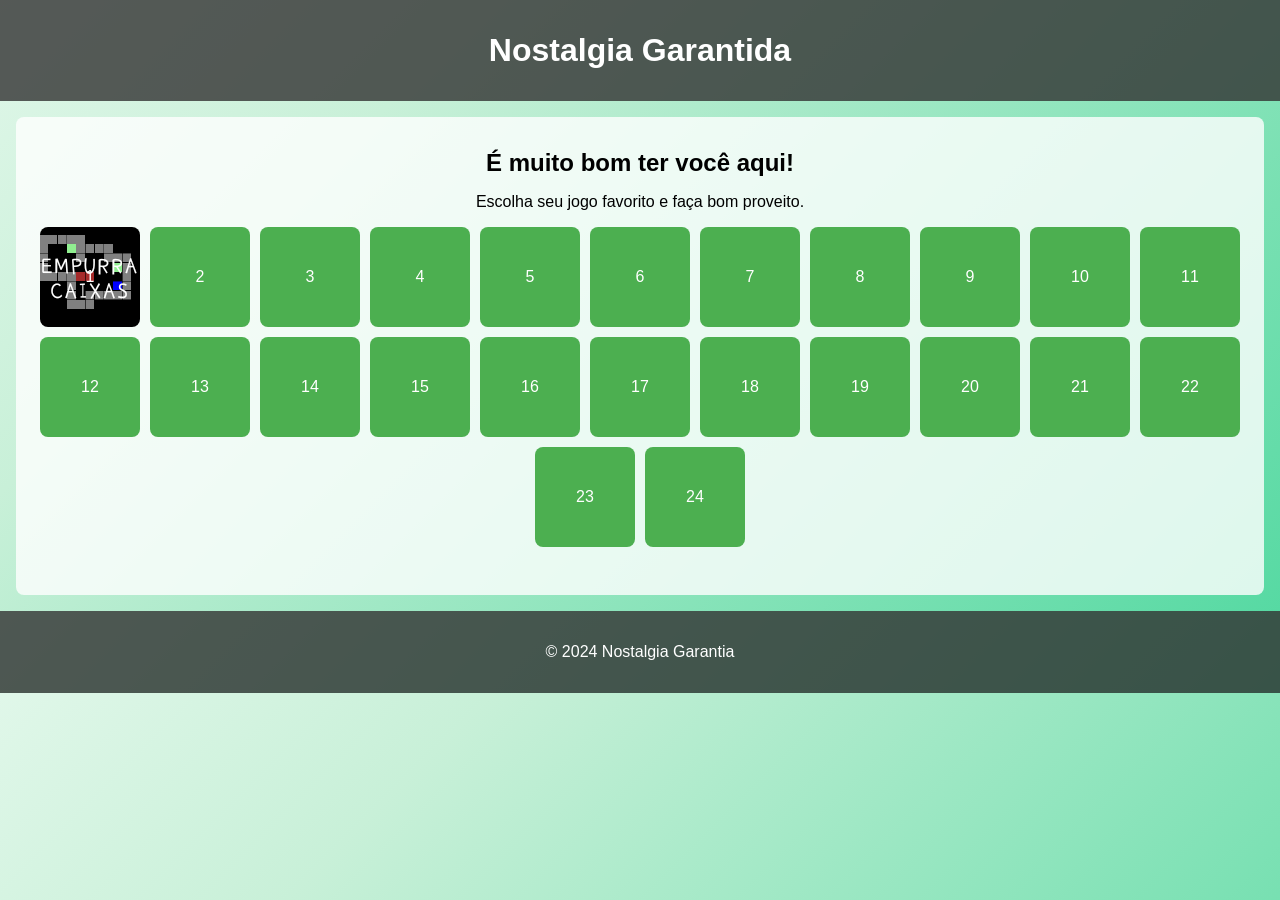
<file: index.html>
<!DOCTYPE html>
<html lang="pt-BR">
<head>
    <meta charset="UTF-8">
    <meta name="viewport" content="width=device-width, initial-scale=1.0, maximum-scale=1.0, user-scalable=no">
    <title>Nostalgia Garantida</title>
    <link rel="stylesheet" href="styles.css">
</head>
<body>
    <header>
        <h1>Nostalgia Garantida</h1>
    </header>
    <main>
        <section>
            <div id="saudacao">
                <center>
                  <h2>É muito bom ter você aqui!</h2>
                  <p>Escolha seu jogo favorito e faça bom proveito.</p>
                </center>
            </div>
            <div class="panelGames" id="panelGames">
                <div class="gamePreview game0">1</div>
                <div class="gamePreview">2</div>
                <div class="gamePreview">3</div>
                <div class="gamePreview">4</div>
                <div class="gamePreview">5</div>
                <div class="gamePreview">6</div>
                <div class="gamePreview">7</div>
                <div class="gamePreview">8</div>
                <div class="gamePreview">9</div>
                <div class="gamePreview">10</div>
                <div class="gamePreview">11</div>
                <div class="gamePreview">12</div>
                <div class="gamePreview">13</div>
                <div class="gamePreview">14</div>
                <div class="gamePreview">15</div>
                <div class="gamePreview">16</div>
                <div class="gamePreview">17</div>
                <div class="gamePreview">18</div>
                <div class="gamePreview">19</div>
                <div class="gamePreview">20</div>
                <div class="gamePreview">21</div>
                <div class="gamePreview">22</div>
                <div class="gamePreview">23</div>
                <div class="gamePreview">24</div>
            </div>
            <div class="gameArea" id="gameArea oculto">
            </div>
        </section>
    </main>
    <footer>
        <p>© 2024 Nostalgia Garantia</p>
    </footer>
    <script src="script.js"></script>
</body>
</html>
</file>
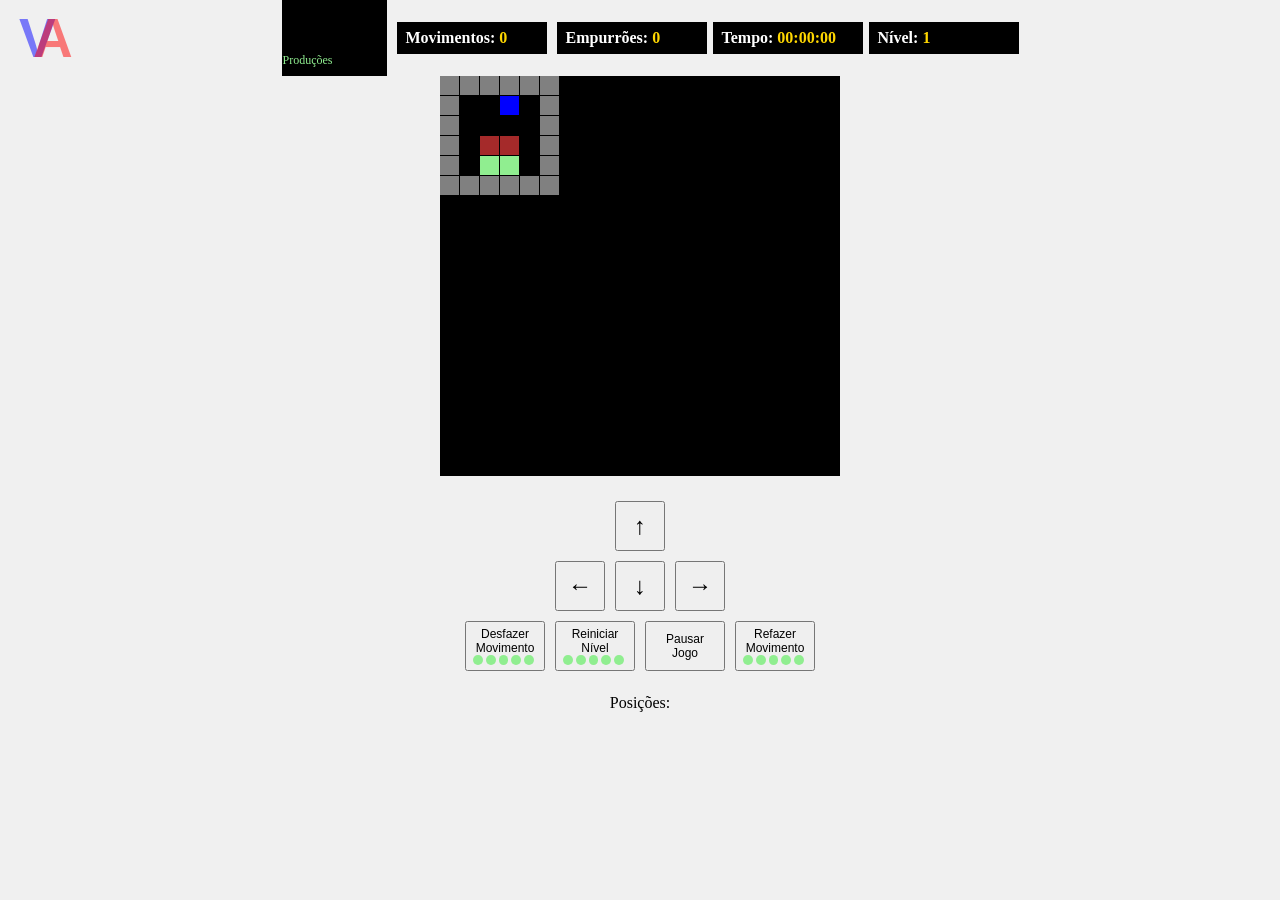
<file: gameEmpurraCaixas/index.html>
<!DOCTYPE html>
<html lang="pt-BR">
<head>
    <meta charset="UTF-8">
    <meta name="viewport" content="width=device-width, initial-scale=1.0">
    <title>Jogo Empurra Caixas</title>
    <link rel="stylesheet" href="style.css">
</head>
<body>
    <div class="gameContainer">
        <div class="infoContainer">
            <div class="logo" id="logo">
                <div class="letter v">V</div>
                <div class="letter a">A</div>
                <c style="font-size:12px;line-height:10;margin-left:1px">Produções</c>
            </div>
            <div class="game-hudContainer">
                <div class="game-hud">
                      <c class="alinhamentoHud">Movimentos: <span id="movimentos" style="color:gold">0</span></c>
                </div>
                <div class="game-hud">
                    <c class="alinhamentoHud">Empurrões: <span id="empurroes" style="color:gold">0</span></c>
                </div>
            </div>
            <div class="game-hudContainer">
                <div class="game-hud2">
                    <c class="alinhamentoHud">Tempo: <span id="tempo" style="color:gold">00:00:00</span></c>
                </div>
                <div class="game-hud2">
                    <c class="alinhamentoHud">Nível: <span id="nivel" style="color:gold">1</span></c>
                </div>
            </div>
        </div>
        <div class="game-board" id="gameBoard"></div>
        <div class="controls1">
            <button id="up" class="control-button">↑</button>
        </div>
        <div class="controls2">
            <button id="left" class="control-button">←</button>
            <button id="down" class="control-button">↓</button>
            <button id="right" class="control-button">→</button>
        </div>
        <div class="controls3">
            <button id="undo" class="control-button2">
                Desfazer<br>
                Movimento<br>
                <div style="display:flex">
                    <div class="quantifyUndoMove quantifyActive"></div>
                    <div class="quantifyUndoMove quantifyActive"></div>
                    <div class="quantifyUndoMove quantifyActive"></div>
                    <div class="quantifyUndoMove quantifyActive"></div>
                    <div class="quantifyUndoMove quantifyActive"></div>
                </div>
            </button>
            <button id="reset" class="control-button2">
                Reiniciar<br>
                Nível<br>
                <div style="display:flex">
                    <div class="quantifyResetNivel quantifyActive"></div>
                    <div class="quantifyResetNivel quantifyActive"></div>
                    <div class="quantifyResetNivel quantifyActive"></div>
                    <div class="quantifyResetNivel quantifyActive"></div>
                    <div class="quantifyResetNivel quantifyActive"></div>
                </div>
            </button>
            <button id="pause" class="control-button2">Pausar<br>Jogo</button>
            <button id="redo" class="control-button2">
                Refazer<br>
                Movimento<br>
                <div style="display:flex">
                    <div class="quantifyRedoMove quantifyActive"></div>
                    <div class="quantifyRedoMove quantifyActive"></div>
                    <div class="quantifyRedoMove quantifyActive"></div>
                    <div class="quantifyRedoMove quantifyActive"></div>
                    <div class="quantifyRedoMove quantifyActive"></div>
                </div>
            </button>
        </div>
    <br>
    <div class="debug">
        <div id="debug">Posições:</div>
    </div>
    <div id="textoPausa" style="position:relative;top:-510px;text-align:center;color:white;font-weight:bold;font-size:40px; display:none">PAUSA</div>
    <script src="script.js"></script>
    <script>
        document.addEventListener('selectstart', function(e) {
            e.preventDefault();
        });

        document.addEventListener('contextmenu', function(e) {
            e.preventDefault();
        });
    </script>
</body>
</html>
</file>
<file: styles.css>
/* styles.css */
body {
    font-family: Arial, sans-serif;
    margin: 0;
    padding: 0;
    box-sizing: border-box;
    background: linear-gradient(135deg, #e0f7e9, #c8f0d8, #a0e8c5, #78e0b2, #50d8a0);
    background-size: cover;
    user-select: none;
    overflow: hidden;
    max-height: 100vh;
}

header, footer {
    background-color: rgba(51, 51, 51, 0.8);
    color: white;
    text-align: center;
    padding: 1em 0;
    max-height: 10vh;
}

main {
    padding: 1em;
    background-color: rgba(255, 255, 255, 0.8);
    margin: 1em;
    border-radius: 8px;
}

section {
    margin: 1em 0;
}

h1, h2 {
    margin: 0.5em 0;
}

.panelGames {
    display: flex;
    flex-wrap: wrap;
    gap: 10px;
    margin-top: 1em;
    justify-content: center; /* Centraliza as caixinhas */
    max-height: 72vh;
    overflow-y: auto;
}

.gamePreview {
    width: 100px;
    height: 100px;
    background-color: #4CAF50;
    color: white;
    display: flex;
    align-items: center;
    justify-content: center;
    border-radius: 8px;
    cursor: pointer;
    transition: background-color 0.3s;
}

.game0 {
    background-size: cover; /* Ajusta a imagem para cobrir toda a div */
    background-position: center; /* Centraliza a imagem */
    background-repeat: no-repeat; /* Evita que a imagem se repita */
    background-image:url('images/game0.png');
}

.gamePreview:hover {
    background-color: #45a049;
}

.gameArea {
    display: flex;
    flex-wrap: wrap;
    gap: 10px;
    margin-top: 1em;
    justify-content: center; /* Centraliza as caixinhas */
}

.oculto {
    opacity: 0;
    height: 0;
}

@media (max-width: 600px) {
    body {
        font-size: 14px;
    }

    header, footer {
        padding: 0.5em 0;
    }

    main {
        padding: 0.5em;
    }

    .gamePreview {
        width: 80px;
        height: 80px;
    }
}
</file>
<file: gameEmpurraCaixas/style.css>
body {
    justify-content: center;
    align-items: center;
    height: 100vh;
    margin: 0;
    background-color: #f0f0f0;
}

.player, .box, .destination, .box-on-destination, .obstacle {
    width: 100%;
    height: 100%;
}

.player { background-color: blue; }
.box { background-color: brown; }
.destination { background-color: lightgreen; }
.box-on-destination { background-color: green; }
.obstacle { background-color: gray; }

.game-hudContainer {
    display: flex;
    align-items: center;
    vertical-align: middle;
    flex-wrap: wrap;
}

.quantifyUndoMove {
    width:10px;
    height:10px;
    border-radius:50%;
    margin-right:3px;
    background-color: gray;
}

.quantifyRedoMove {
    width:10px;
    height:10px;
    border-radius:50%;
    margin-right:3px;
    background-color: gray;
}

.quantifyResetNivel {
    width:10px;
    height:10px;
    border-radius:50%;
    margin-right:3px;
    background-color: gray;
}

.quantifyActive {
    background-color: lightgreen;
}

.game-hud {
    width: 150px;
    height: 32px;
    margin: 5px;
    background-color: black;
    color: white;
    font-weight: bold;
    align-items: center;
    vertical-align: middle;
}

.game-hud2 {
    width: 150px;
    height: 32px;
    margin-top: 5px;
    margin-left: 1px;
    margin-bottom: 5px;
    margin-right: 5px;
    background-color: black;
    color: white;
    font-weight: bold;
    align-items: center;
    vertical-align: middle;
}

.alinhamentoHud {
    padding: 9px;
    line-height: 2;
}

.gameContainer {
    display: flex;
    flex-direction: column;
    align-items: center;
}

.infoContainer {
    display: flex;
    align-items: center;
}

.logo {
    width: 105px;
    height: 76px;
    background-color: black;
    margin-left: 25px;
    margin-right: 5px;
    color: lightgreen;
}

.letter {
    position: absolute;
    margin-top:6px;
    margin-left: 19px;
    font-size: 55px;
    font-family: 'Arial', sans-serif;
    font-weight: bold;
    color: rgba(0, 0, 255, 0.5);
    align-content: center;
}

.a {
    top: 0px;
    left: 14px;
    color: rgba(255, 0, 0, 0.5); /* Cor diferente para a letra A */  
}

.v {
    top: 0px;
    left: 0;
    top: 0;
}

.game-board {
    width: 400px;
    height: 400px;
    background-color: #000;
    display: grid;
    grid-template-columns: repeat(20, 1fr);
    grid-template-rows: repeat(20, 1fr);
    gap: 1px;
}


.controls1 {
    margin-top: 20px;
    display: flex;
}
.controls2 {
    display: flex;
}
.controls3 {
   display: flex;
}

.control-button {
    width: 50px;
    height: 50px;
    font-size: 24px;
    margin: 5px;
    cursor: pointer;
}
.control-button2 {
    width: 80px;
    height: 50px;
    font-size: 12px;
    margin: 5px;
    cursor: pointer;
    text-align: center
    align-items: center;
    vertical-align: center;
}
</file>
